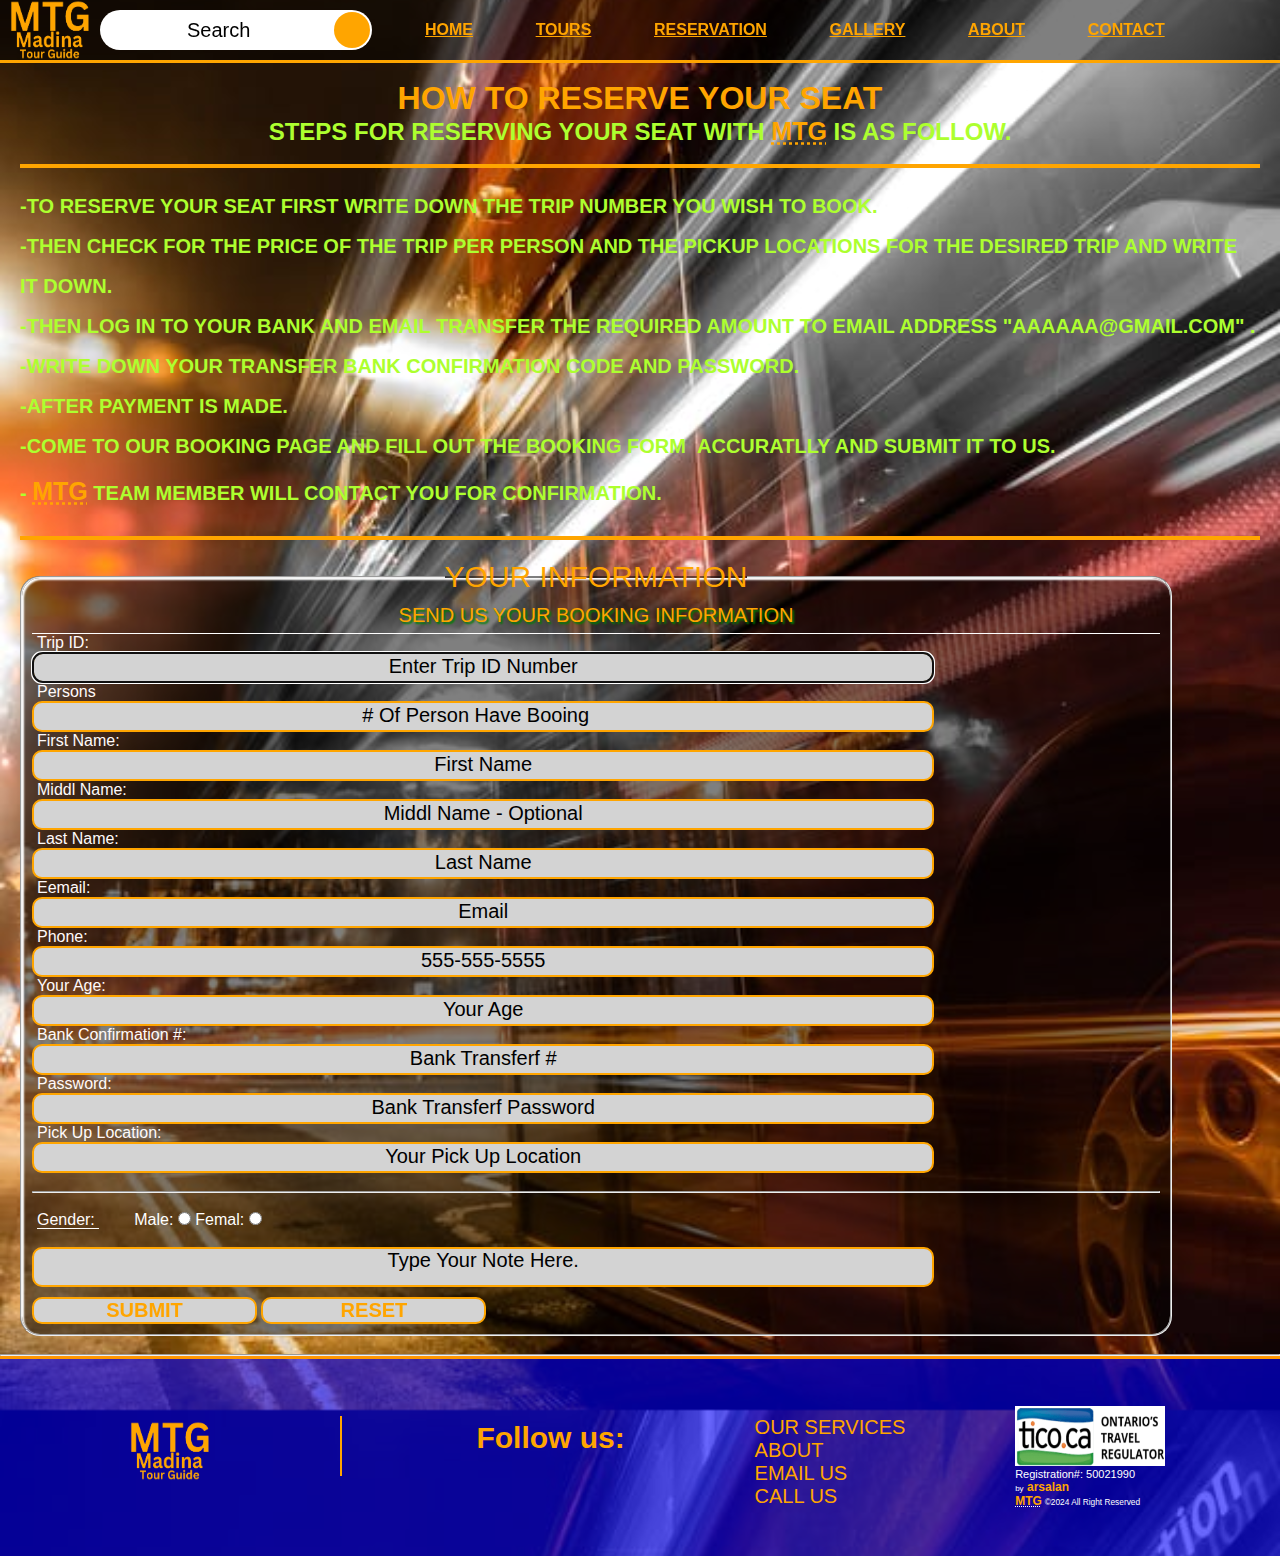
<file: pages/reservation.html>
<!DOCTYPE html>
<html lang="en">
  <head>
    <meta charset="UTF-8" />
    <meta name="viewport" content="width=device-width, initial-scale=1.0" />
    <title>MTG</title>
    <link rel="stylesheet" href="../css/booking.css" />
    <link rel="icon" href="../images/faveicon.png" type="images/x-icon" />
    <link
      rel="stylesheet"
      href="https://cdnjs.cloudflare.com/ajax/libs/font-awesome/6.6.0/css/all.min.css"
      integrity="sha512-Kc323vGBEqzTmouAECnVceyQqyqdsSiqLQISBL29aUW4U/M7pSPA/gEUZQqv1cwx4OnYxTxve5UMg5GT6L4JJg=="
      crossorigin="anonymous"
      referrerpolicy="no-referrer"
    />
  </head>
  <body>
    <header>
      <!-- head body-->

      <nav class="nav-bar">
        <input type="checkbox" name="" id="chk1" />
        <img id="logo" src="../images/logo.png" alt="main logo" />
        <div class="search-box">
          <form action="">
            <input type="text" name="search" id="srch" placeholder="Search" />
            <button id="btn1" type="submit">
              <i class="fa fa-search"></i>
            </button>
          </form>
        </div>
        <ul>
          <li><a href="../index.html">Home</a></li>
          <li><a href="Tours.html">Tours</a></li>
          <li><a href="reservation.html">Reservation</a></li>
          <li><a href="Gallery.html">Gallery</a></li>
          <li><a href="About.html">About</a></li>
          <li><a href="Contact.html">Contact</a></li>

          <div class="icon">
            <li>
              <a
                href="https://www.facebook.com/people/Madina-Nas/61561148068239/?sk=about"
                target="_blank"
                ><i class="fab fa-facebook"></i
              ></a>
              <a href="https://www.instagram.com/madina_tourz/" target="_blank"
                ><i class="fab fa-instagram"></i
              ></a>
              <a href="mailto:madina@empireonetravel.com"
                ><i class="fa-solid fa-at"></i
              ></a>
              <a href="tel:+14165708260"><i class="fa-solid fa-phone"></i></a>
            </li>
          </div>
        </ul>
        <div class="menu">
          <label for="chk1">
            <i class="fa fa-bars"></i>
          </label>
        </div>
      </nav>
    </header>

    <main class="main-booking">
      <!-- main body -->
      <div class="booking-info">
        <h1>HOW TO RESERVE YOUR SEAT</h1>
        <h2>
          steps for reserving your seat with
          <abbr title="Madina Tour Guide">MTG</abbr> is as Follow.
        </h2>
        <br />
        <hr />
        <br />
        <p>
          -To reserve your seat first write down the trip number you wish to
          book. <br />
          -Then check for the price of the trip per person and the pickup
          locations for the desired trip and write it down. <br />
          -Then log in to your Bank and email transfer the required amount to
          Email address <email>"aaaaaa@gmail.com"</email> . <br />
          -Write down your transfer bank confirmation code and password. <br />
          -after payment is made. <br />
          -Come to our Booking page and fill out the booking form
          &nbsp;accuratlly and submit it to Us. <br />
          - <abbr title="Madina Tour Guide">MTG</abbr> TEAM MEMBER WILL CONTACT
          YOU FOR CONFIRMATION.
        </p>
        <hr / style="margin-bottom: 20px; margin-top: 20px;">
      </div>
      <div class="booking-conf">
        <form action="#" method="post">
          <fieldset>
            <legend>YOUR INFORMATION</legend>
            <h3>SEND US YOUR BOOKING INFORMATION</h3>
            <div class="form-input1">
              <p>
                <label for="tripid">Trip ID: </label>
                <input
                  type="text"
                  name="tripid"
                  id="tripid"
                  placeholder="Enter Trip ID Number"
                  autocomplete="on"
                  required
                  autofocus
                />
              </p>

              <p>
                <label for="Numberofpeople">Persons</label>
                <input
                  type="number"
                  name="Numberofpeople"
                  id="Numberofpeople"
                  placeholder="# Of Person Have Booing"
                  required
                />
              </p>

              <p>
                <label for="firstname">First Name: </label>
                <input
                  type="text"
                  name="firstname"
                  id="firstname"
                  placeholder="First Name"
                  autocomplete="on"
                  required
                />
              </p>

              <p>
                <label for="middlename">Middl Name: </label>

                <input
                  type="text"
                  name="middlename"
                  id="middlename"
                  placeholder="Middl Name - Optional"
                  autocomplete="on"
                />
              </p>

              <p>
                <label for="lastname">Last Name: </label>
                <input
                  type="text"
                  name="lastname"
                  id="lastname"
                  placeholder="Last Name"
                  autocomplete="on"
                  required
                />
              </p>

              <p>
                <label for="email">Eemail:</label>
                <input
                  type="email"
                  id="email"
                  name="email"
                  placeholder="Email"
                  autocomplete="on"
                  required
                />
              </p>

              <p>
                <label for="phone">Phone:</label>
                <input
                  type="tel"
                  id="phone"
                  name="phone"
                  pattern="[0-9]{3}-[0-9]{3}-[0-9]{4}"
                  placeholder="555-555-5555"
                  autocomplete="on"
                  required
                />
              </p>
              <p>
                <label for="age">Your Age: </label>
                <input
                  type="text"
                  name="age"
                  id="age"
                  placeholder="Your Age"
                  autocomplete="on"
                  required
                />
              </p>

              <p>
                <label for="confirmation">Bank Confirmation #: </label>
                <input
                  type="text"
                  name="confirmation"
                  id="confirmation"
                  placeholder="Bank Transferf #"
                  autocomplete="on"
                  required
                />
              </p>

              <p>
                <label for="paypass">Password: </label>
                <input
                  type="text"
                  name="paypass"
                  id="paypass"
                  placeholder="Bank Transferf Password"
                  required
                />
              </p>

              <p>
                <label for="packuploc">Pick Up Location:</label>
                <input
                  type="text"
                  name="packuploc"
                  id="packuploc"
                  placeholder="Your Pick Up Location"
                  required
                />
              </p>
            </div>
            <br />
            <hr />
            <br />
            <div class="gender">
              <span class="gender-title">Gender: </span>
              <div class="gender-category">
                <label for="male">Male: </label>
                <input type="radio" name="gender" id="male" />
                <label for="Femal">Femal: </label>
                <input type="radio" name="gender" id="Femal" />
              </div>
            </div>

            <br />
            <textarea
              name="othernote"
              id="othernote"
              placeholder="Type Your Note Here."
            ></textarea>

            <p>
              <button type="ubmit" formaction="#" formmethod="post">
                SUBMIT
              </button>
              <button type="reset" formaction="#" formmethod="post">
                RESET
              </button>
            </p>
          </fieldset>
        </form>
      </div>
    </main>
    <br />
    <hr />
    <!-- main closed -->
    <footer>
      <!-- footer body -->
      <div class="footer">
        <img id="fologo" src="../images/logo.png" alt="main logo" />

        <div class="line1"></div>

        <div class="foicon">
          <h4>Follow us:</h4>
          <ul>
            <li>
              <a
                href="https://www.facebook.com/people/Madina-Nas/61561148068239/?sk=about"
                target="_blank"
                ><i class="fab fa-facebook"></i
              ></a>
              <a href="https://www.instagram.com/madina_tourz/" target="_blank"
                ><i class="fab fa-instagram"></i
              ></a>
              <a href="#"
                ><i class="fa-brands fa-tiktok" target="_blank"></i
              ></a>
            </li>
          </ul>
        </div>

        <div class="footercont">
          <ul>
            <li><a href="/index.html#ourservices">our services</a></li>
            <li><a href="./About.html">About</a></li>
            <li>
              <a href="mailto:mailto:madina@empireonetravel.com">Email Us</a>
            </li>
            <li><a href="tel:+14165708260">call us</a></li>
          </ul>
        </div>
        <div class="sign">
          <ul>
            <li>
              <figure class="ticologo">
                <img
                  src="../images/ticologo.png"
                  alt="tico logo "
                  height="60"
                  width="150"
                  loading="lazy"
                />
                <figcaption>Registration#: 50021990</figcaption>
              </figure>
            </li>

            <li>
              <label for="design" id="design"
                >by<strong id="myname"> arsalan</strong></label
              >
            </li>
            <li>
              <abbr title="Madina Tour Guide"><strong>MTG</strong></abbr
              >&nbsp;<small>&copy;2024 All Right Reserved</small>
            </li>
          </ul>
        </div>
      </div>
    </footer>
  </body>
</html>
</file>
<file: css/booking.css>
* {
  margin: 0;
  padding: 0;
  box-sizing: border-box;
  font-family: "Poppins", sans-serif;
}

body {
  background: url(../images/other/bus4.jpeg);
  background-position: center;
  background-size: cover;
  height: 100vh;
  width: 100%;
}

.nav-bar {
  background-color: orange;
  width: 100%;
  height: 60px;
  display: flex;
  justify-content: space-between;
  align-items: center;
  position: fixed;
  z-index: 99;
  box-shadow: 00 3px orange;
  background: rgba(0, 0, 0, 0.5);
}

#chk1 {
  display: none;
}
i {
  color: wheat;
  cursor: pointer;
}

.nav-bar img {
  height: 60px;
  width: 100px;
  padding-left: 10px;
  padding-right: 10px;
}

.nav-bar .search-box {
  flex: 0.6;
  position: relative;
}

.search-box input {
  width: 100%;
  height: 40px;
  border: none;
  outline: none;
  background: white;
  border-radius: 30px;
  color: orange;
  font-size: 20px;
  text-align: center;
  padding-left: 5px;
  padding-right: 40px;
}

.search-box button {
  cursor: pointer;
  width: 40px;
  height: 40px;
  border-radius: 40px;
  border: none;
  position: absolute;
  top: 0;
  right: 0;
  transform: scale(0.9);
  background: orange;
}

#btn1:hover {
  zoom: 1.1;
}

.nav-bar ul {
  flex: 2;
  display: flex;
  justify-content: space-evenly;
}
.nav-bar ul li {
  list-style: none;
}

.nav-bar ul li {
  text-decoration: none;
  color: wheat;
  font-weight: 600;
  text-transform: uppercase;
  padding: 10px 10px;
}
.nav-bar a {
  color: orange;
}

.icon {
  font-size: 30px;
}

.fa-facebook {
  color: orange;
}

.fa-facebook:hover {
  color: red;
}

.fa-instagram {
  color: orange;
}

.fa-instagram:hover {
  color: red;
}

.fa-at {
  color: orange;
}

.fa-at:hover {
  color: red;
}

.fa-phone {
  color: orange;
}

.fa-phone:hover {
  color: red;
}

.fa-bars {
  font-size: 30px;
  color: orange;
}

.fa-bars:hover {
  color: red;
}

.nav-bar ul li a:hover {
  border-bottom: 2px solid cadetblue;
  color: red;
}

.nav-bar.menu {
  font-size: 2.5em;
  display: none;
}

@media (max-width: 1000px) {
  .search-box button {
    position: absolute;
  }
  .nav-bar ul {
    position: fixed;
    top: 100px;
    right: -100%;
    background: rgba(0, 0, 0, 0.5);
    height: calc(100vh - 100px);
    width: 50%;
    flex-direction: column;
    align-items: center;
    transition: right 0.5s linear;
  }
  .nav-bar.menu {
    display: block;
    width: 100px;
    text-align: center;
  }

  #chk1:checked ~ ul {
    right: 0;
  }
}

@media (max-width: 600px) {
  .nav-bar img {
    width: 80px;
    height: 40px;
    margin-left: 6px;
  }

  .nav-bar ul {
    width: 80%;
  }
}

/* footer style starts here  */

/* footer css  */
.footer {
  background-color: rgb(231, 156, 4);
  width: 100%;
  height: 200px;
  position: absolute;
  box-shadow: inset 0 3px rgb(255, 149, 0);
  background: rgba(4, 0, 255, 0.587);
  display: flex;
  justify-content: space-evenly;
  flex-wrap: wrap;
}

.footer .sign {
  float: right;
  font-size: 10px;
  margin-top: 50px;
  color: white;
  padding-right: 10px;
  padding-right: 5px;

  /* 
    
    text-transform: uppercase;
    text-decoration: none;
     */
}

.footer .sign ul {
  list-style: none;
}

.footer .sign figcaption {
  font-size: 11px;
}

.footer .sign #design {
  color: white;
  font-size: 8px;
}

#myname {
  font-size: 12px;
  color: orange;
}

.footer .sign abbr {
  font-size: 12px;
}
.footer .sign abbr strong {
  color: orange;
}

.footer #fologo {
  height: 60px;
  width: 80px;
  margin-top: 65px;
  margin-left: 20px;
  float: left;
}

.footer .line1 {
  border-left: 2px solid orange;
  height: 60px;
  float: left;
  margin-top: 60px;
  margin-right: 20px;
  margin-left: 20px;
}

.footer .foicon {
  font-size: 30px;
  float: left;
  padding-left: 5px;
  padding-right: 5;
  margin-top: 65px;
  color: orange;
}

.footer .foicon ul a {
  margin-right: 25px;
}

.foicon ul li {
  list-style: none;
}

.footer .foicon h4 {
  color: orange;
  font-size: 30px;
  padding-bottom: 10px;
}

.footer .foicon .fa-tiktok {
  color: orange;
}

.footer .foicon a:hover {
  color: red;
}

.footer .foicon .fa-tiktok:hover {
  color: red;
}

/*footer our service menu */
.footer .footercont {
  margin-left: 20px;
  float: left;
  font-size: 20px;
  margin-top: 60px;
}

.footer .footercont ul {
  list-style: none;
}
.footer .footercont ul li {
  text-transform: uppercase;
}

.footer .footercont ul li a {
  color: orange;
  text-decoration: none;
}

.footer .footercont ul li a:hover {
  color: red;
}

/*footer our addres */
.footer .addr {
  color: orange;
  font-size: 20px;
  margin-top: 60px;
  float: left;
  margin-left: 100px;
  text-transform: uppercase;
}

@media (max-width: 666px) {
  .footer #fologo {
    height: 40px;
    width: 50px;
    margin-left: 10px;
  }

  .footer .sign {
    text-align: center;
    width: 60px;
    height: 40px;
    margin-left: 10px;
    margin-right: 30px;
    display: flex;
  }

  .footer .sign ul li {
    margin-bottom: 5px;
  }

  .footer .sign .ticologo img {
    width: 80px;
    height: 40px;
  }

  .footer .sign .ticologo figcaption {
    font-size: 10px;
  }

  .footer .foicon {
    font-size: 15px;
  }

  .footer .foicon ul a {
    margin-right: 1px;
  }

  .footer .foicon h4 {
    color: orange;
    font-size: 11px;
    padding-bottom: 10px;
  }

  .footer .line1 {
    margin-right: 5px;
    margin-left: 5px;
  }

  /*footer our service menu */
  .footer .footercont {
    margin-left: 5px;
    font-size: 11px;
    margin-top: 65px;
  }

  .footer .addr {
    margin-top: 65px;
    font-size: 8px;
    margin-left: 5px;
  }
}

/* footer media qeury */
@media (max-width: 430px) {
  .footer #fologo {
    height: 40px;
    width: 50px;
    margin-left: 10px;
  }

  .footer .sign {
    text-align: center;
    width: 60px;
    height: 40px;
    margin-left: 10px;
    margin-right: 30px;
    display: flex;
  }

  .footer .sign ul li {
    margin-bottom: 5px;
  }

  .footer .sign .ticologo img {
    width: 80px;
    height: 40px;
  }

  .footer .sign .ticologo figcaption {
    font-size: 10px;
  }

  .footer .foicon {
    font-size: 15px;
  }

  .footer .foicon ul a {
    margin-right: 1px;
  }

  .footer .foicon h4 {
    color: orange;
    font-size: 11px;
    padding-bottom: 10px;
  }

  .footer .line1 {
    margin-right: 5px;
    margin-left: 5px;
  }

  /*footer our service menu */
  .footer .footercont {
    margin-left: 5px;
    font-size: 11px;
    margin-top: 65px;
  }

  .footer .addr {
    margin-top: 65px;
    font-size: 8px;
    margin-left: 5px;
  }
}

/* footer small viewport */
@media (max-width: 360px) {
  .footer #fologo {
    height: 30px;
    width: 40px;
    margin-left: 5px;
  }

  .footer .line1 {
    height: 40px;
  }

  .footer .sign {
    text-align: center;
    width: 35px;
    height: 30px;
    margin-left: 5px;
    margin-right: 10px;
    display: flex;
  }

  .footer .sign .ticologo img {
    width: 40px;
    height: 20px;
  }

  .footer .sign #myname {
    font-size: 9px;
  }

  .footer .sign .ticologo figcaption {
    font-size: 7px;
  }

  .footer .foicon {
    font-size: 12px;
  }

  .footer .foicon h4 {
    font-size: 9px;
  }

  /*footer our service menu */
  .footer .footercont {
    margin-left: 5px;
    font-size: 9px;
  }

  .footer .addr {
    font-size: 8px;
    margin-left: 5px;
  }

  .footer .sign abbr {
    font-size: 8px;
  }

  .footer .sign small {
    font-size: 6px;
  }
}

/* main body form  */

main {
  padding-top: 80px;
  padding-left: 20px;
  padding-right: 20px;
}

/* .main-booking {
  height: 90vh;
  align-items: center;
  justify-content: center;
}

.booking-conf form {
  
  height: 80vh;
  flex-wrap: wrap;
  padding-bottom: 20px 0;
} */

.booking-conf fieldset {
  width: 90vw;
  background: rgba(0, 0, 0, 0.5);
  padding: 10px;
  border-radius: 20px;
  box-shadow: inset 2px 2px 2px white;
  align-items: center;
}

.booking-conf fieldset legend {
  color: orange;
  font-size: 30px;
  text-align: center;
}

.main-booking .booking-info h1 {
  color: orange;
  text-align: center;
}

.main-booking .booking-info h2 {
  color: #adff2f;

  text-transform: uppercase;
  text-align: center;
}

.main-booking .booking-info abbr {
  font-size: 25px;
  color: orange;
}

.main-booking .booking-info hr {
  border: 2px solid orange;
}

.main-booking .booking-info p {
  color: #adff2f;
  font-size: 20px;
  font-weight: 600;
  line-height: 2;
  text-transform: uppercase;
}

.booking-conf fieldset h3 {
  font-size: 20px;
  font-weight: 400;
  color: orange;
  text-align: center;
  padding-bottom: 6px;
  text-shadow: 2px 2px 2px green;
  border-bottom: solid 1px white;
}

.booking-conf .form-input1 input {
  display: flex;
  width: 80%;
  text-align: center;
  color: black;
  font-weight: 600;
  font-size: 18px;
  font-family: Arial;
  border-radius: 10px;
  text-align: center;
  border: 2px solid orange;
  background: lightgray;
  padding: 3px;
}

.booking-conf .form-input1 label {
  width: 40%;
  color: snow;
  font-size: 16px;
  margin: 10px 5px;
}

.booking-conf .gender .gender-title {
  color: snow;
  font-size: 16px;
  font-weight: 400px;
  margin: 10px 5px;
  border-bottom: 1px solid white;
}

.booking-conf .gender .gender-category {
  margin: 10px;
  color: white;
  display: inline;
  padding-inline: 20px;
}

.booking-conf textarea {
  display: flex;
  width: 80%;
  text-align: center;
  color: black;
  font-weight: 400;
  font-size: 16px;
  font-family: Arial;
  border-radius: 10px;
  text-align: center;
  border: 2px solid orange;
  background: lightgray;
  resize: none;
}

.booking-conf button {
  color: orange;
  font-weight: 600;
  font-size: 20px;
  width: 225px;
  margin-top: 10px;
  background: lightgray;
  border: 2px solid orange;
  border-radius: 10px;
}

.booking-conf button:hover {
  color: red;
}

::placeholder {
  color: black;
  font-size: 20px;
  font-weight: 400;
}

@media (max-width: 376px) {
  .booking-conf button {
    font-weight: 100;
    font-size: 20px;
    width: 140px;
    margin-top: 5px;
    border-radius: 10px;
  }

  .booking-conf .form-input1 input {
    font-weight: 200;
    font-size: 14px;
    padding: 2px;
  }
}
</file>
